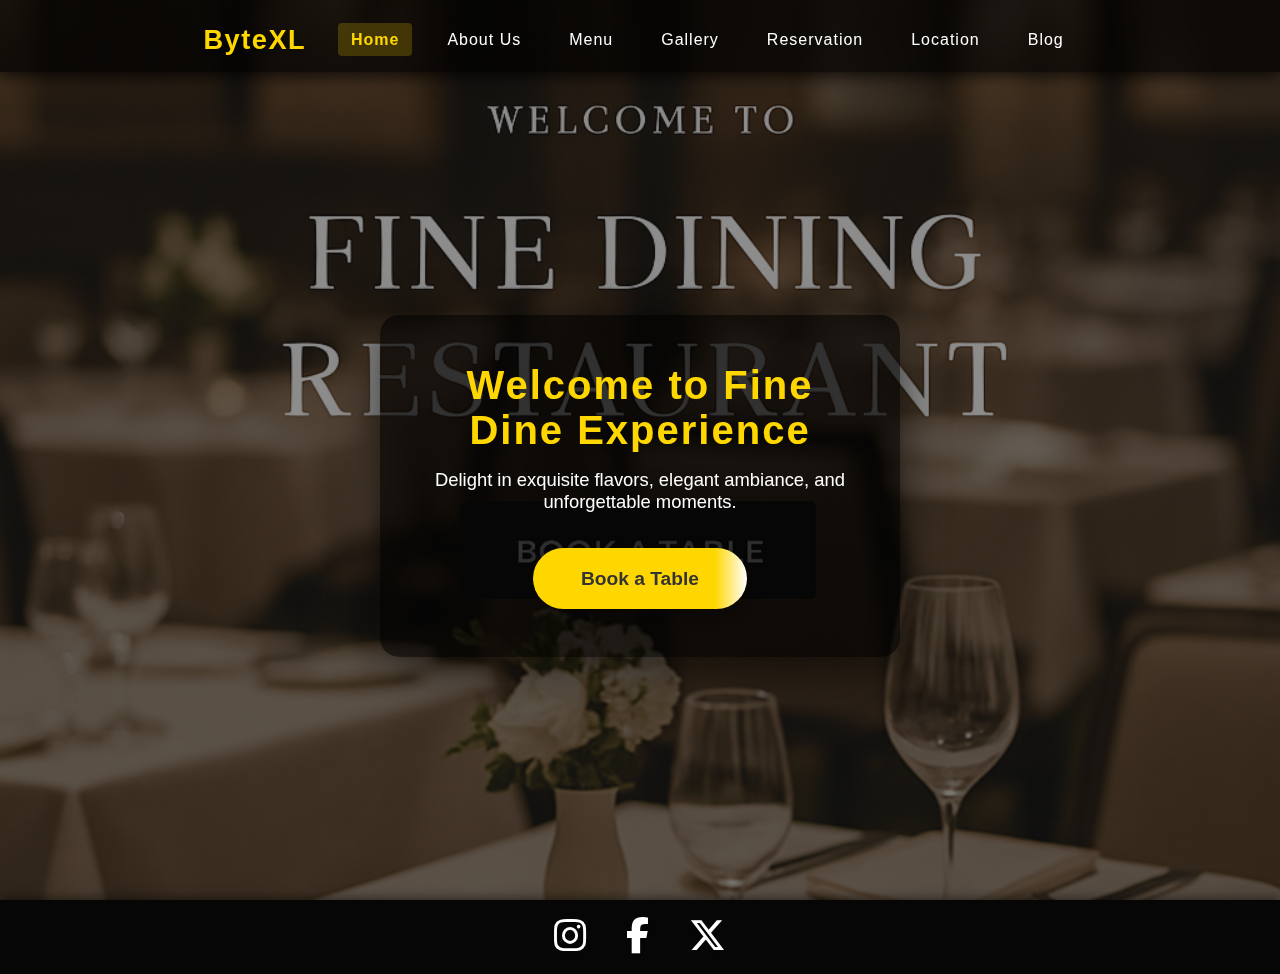
<file: index.html>
<!DOCTYPE html>
<html lang="en">
<head>
  <meta charset="UTF-8" />
  <meta name="viewport" content="width=device-width, initial-scale=1" />
  <title>Fine Dine Experience</title>
  <link rel="stylesheet" href="styles.css" />
  <!-- Font Awesome CDN -->
  <link rel="stylesheet" href="https://cdnjs.cloudflare.com/ajax/libs/font-awesome/6.4.2/css/all.min.css"/>
</head>
<body class="index-body">

  <nav class="navbar">
    <div class="logo">ByteXL</div>
    <ul class="nav-links">
      <li><a href="index.html" class="active">Home</a></li>
      <li><a href="about.html">About Us</a></li>
      <li><a href="menu.html">Menu</a></li>
      <li><a href="gallery.html">Gallery</a></li>
      <li><a href="reservation.html">Reservation</a></li>
      <li><a href="location.html">Location</a></li>
      <li><a href="blog.html">Blog</a></li>
    </ul>
  </nav>

  <section class="hero" role="banner">
    <div class="welcome-container">
      <h1>Welcome to Fine Dine Experience</h1>
      <p>Delight in exquisite flavors, elegant ambiance, and unforgettable moments.</p>
      <a href="reservation.html" class="cta-btn" role="button" aria-label="Book a Table">Book a Table</a>
    </div>
  </section>

  <footer class="social-footer" role="contentinfo" aria-label="Social Media Links">
    <a href="#" target="_blank" title="Instagram"><i class="fab fa-instagram" aria-hidden="true"></i><span class="sr-only">Instagram</span></a>
    <a href="#" target="_blank" title="Facebook"><i class="fab fa-facebook-f" aria-hidden="true"></i><span class="sr-only">Facebook</span></a>
    <a href="#" target="_blank" title="X Twitter"><i class="fab fa-x-twitter" aria-hidden="true"></i><span class="sr-only">Twitter</span></a>
  </footer>

</body>
</html>
</file>
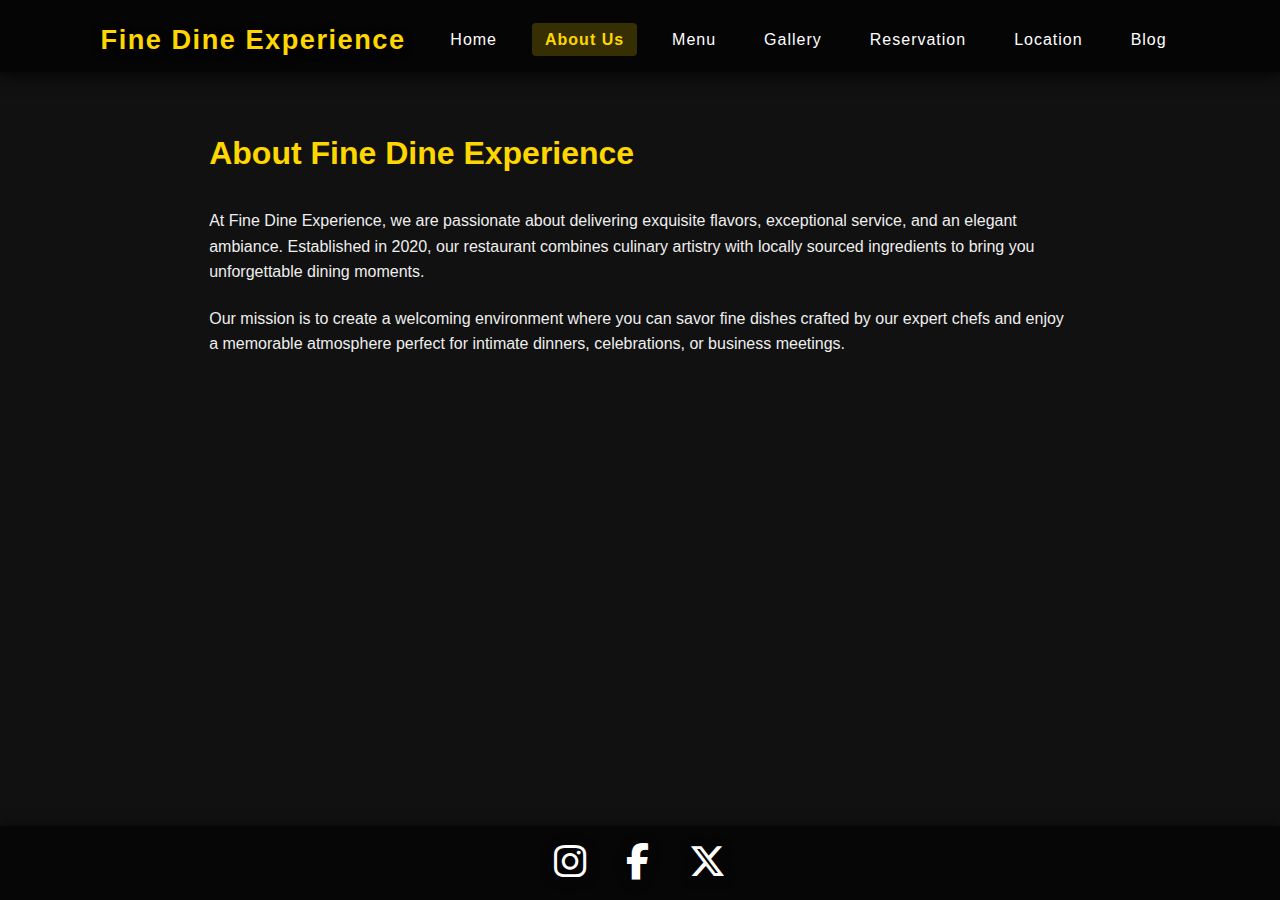
<file: about.html>
<!DOCTYPE html>
<html lang="en">
<head>
  <meta charset="UTF-8" />
  <meta name="viewport" content="width=device-width, initial-scale=1" />
  <title>About Us - Fine Dine Experience</title>
  <link rel="stylesheet" href="styles.css" />
  <link rel="stylesheet" href="https://cdnjs.cloudflare.com/ajax/libs/font-awesome/6.4.2/css/all.min.css"/>
</head>
<body>

  <nav class="navbar">
    <div class="logo">Fine Dine Experience</div>
    <ul class="nav-links">
      <li><a href="index.html">Home</a></li>
      <li><a href="about.html" class="active">About Us</a></li>
      <li><a href="menu.html">Menu</a></li>
      <li><a href="gallery.html">Gallery</a></li>
      <li><a href="reservation.html">Reservation</a></li>
      <li><a href="location.html">Location</a></li>
      <li><a href="blog.html">Blog</a></li>
    </ul>
  </nav>

  <section class="content-section" role="main">
    <h1>About Fine Dine Experience</h1>
    <p>At Fine Dine Experience, we are passionate about delivering exquisite flavors, exceptional service, and an elegant ambiance. Established in 2020, our restaurant combines culinary artistry with locally sourced ingredients to bring you unforgettable dining moments.</p>
    <p>Our mission is to create a welcoming environment where you can savor fine dishes crafted by our expert chefs and enjoy a memorable atmosphere perfect for intimate dinners, celebrations, or business meetings.</p>
  </section>

  <footer class="social-footer" aria-label="Social Media Links">
    <a href="#" target="_blank" title="Instagram"><i class="fab fa-instagram"></i><span class="sr-only">Instagram</span></a>
    <a href="#" target="_blank" title="Facebook"><i class="fab fa-facebook-f"></i><span class="sr-only">Facebook</span></a>
    <a href="#" target="_blank" title="X Twitter"><i class="fab fa-x-twitter"></i><span class="sr-only">Twitter</span></a>
  </footer>

</body>
</html>
</file>
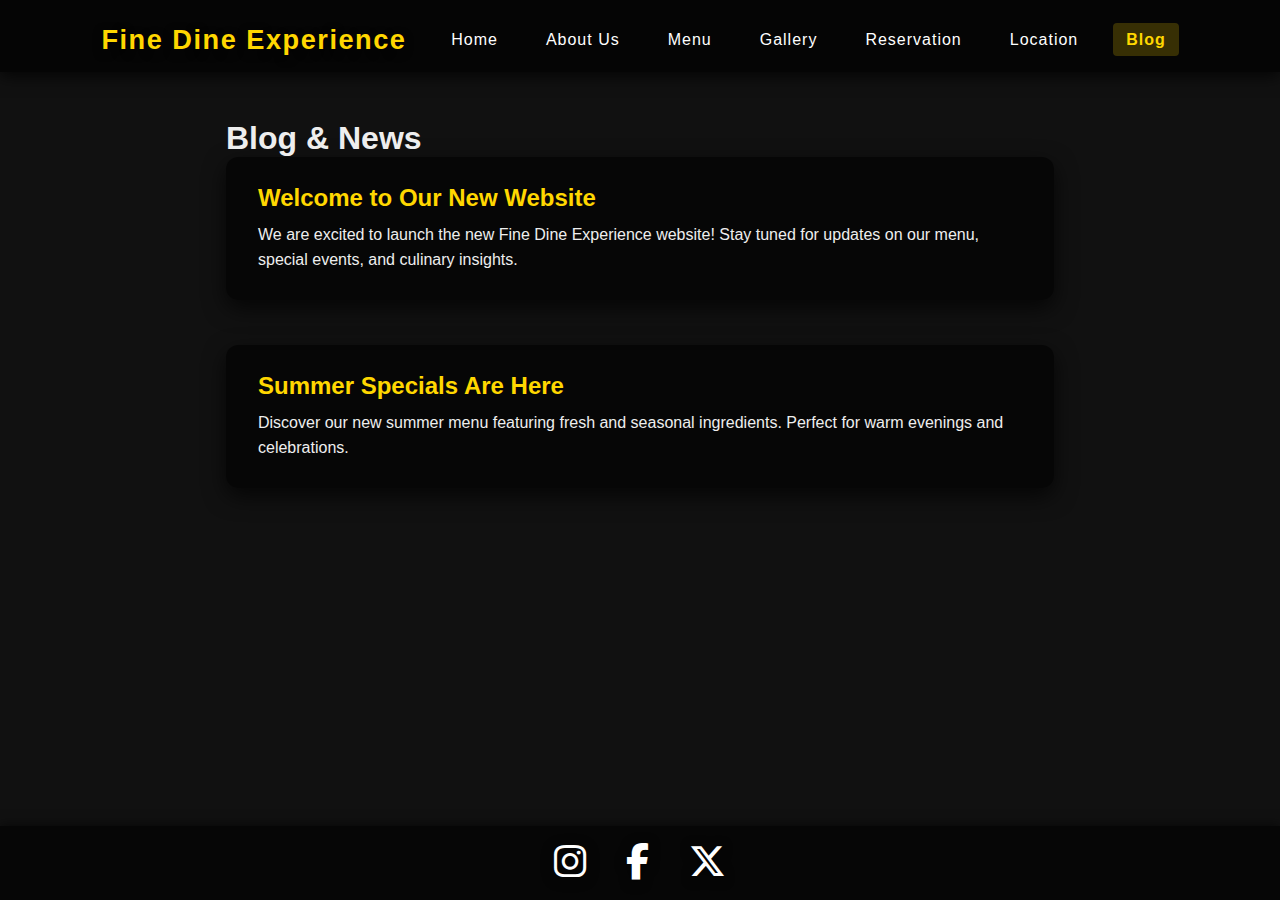
<file: blog.html>
<!DOCTYPE html>
<html lang="en">
<head>
  <meta charset="UTF-8" />
  <meta name="viewport" content="width=device-width, initial-scale=1" />
  <title>Blog - Fine Dine Experience</title>
  <link rel="stylesheet" href="styles.css" />
  <link rel="stylesheet" href="https://cdnjs.cloudflare.com/ajax/libs/font-awesome/6.4.2/css/all.min.css"/>
</head>
<body>

  <nav class="navbar">
    <div class="logo">Fine Dine Experience</div>
    <ul class="nav-links">
      <li><a href="index.html">Home</a></li>
      <li><a href="about.html">About Us</a></li>
      <li><a href="menu.html">Menu</a></li>
      <li><a href="gallery.html">Gallery</a></li>
      <li><a href="reservation.html">Reservation</a></li>
      <li><a href="location.html">Location</a></li>
      <li><a href="blog.html" class="active">Blog</a></li>
    </ul>
  </nav>

  <section class="blog-container" role="main">
    <h1>Blog & News</h1>
    <div class="post">
      <h2>Welcome to Our New Website</h2>
      <p>We are excited to launch the new Fine Dine Experience website! Stay tuned for updates on our menu, special events, and culinary insights.</p>
    </div>
    <div class="post">
      <h2>Summer Specials Are Here</h2>
      <p>Discover our new summer menu featuring fresh and seasonal ingredients. Perfect for warm evenings and celebrations.</p>
    </div>
  </section>

  <footer class="social-footer" aria-label="Social Media Links">
    <a href="#" target="_blank" title="Instagram"><i class="fab fa-instagram"></i><span class="sr-only">Instagram</span></a>
    <a href="#" target="_blank" title="Facebook"><i class="fab fa-facebook-f"></i><span class="sr-only">Facebook</span></a>
    <a href="#" target="_blank" title="X Twitter"><i class="fab fa-x-twitter"></i><span class="sr-only">Twitter</span></a>
  </footer>

</body>
</html>
</file>
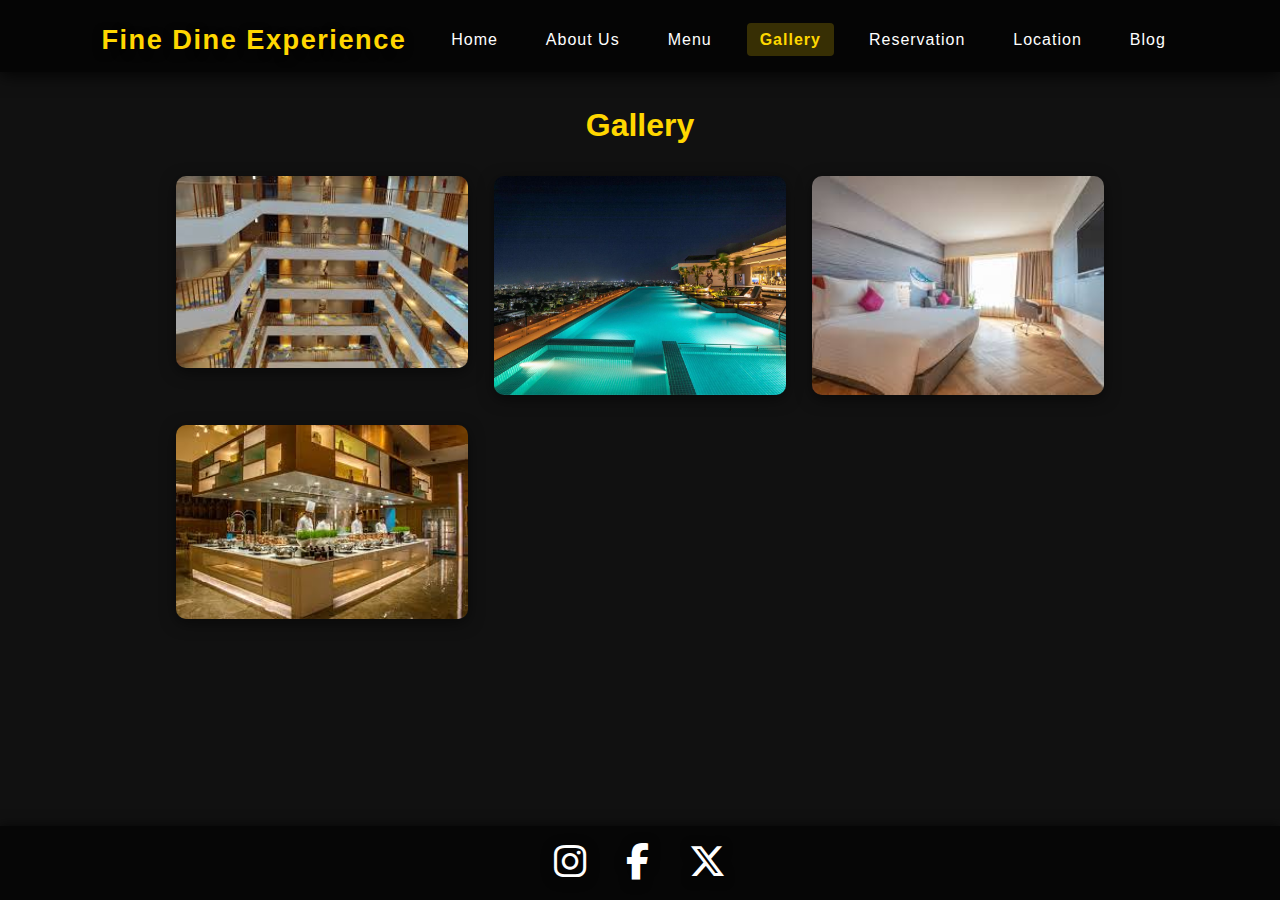
<file: gallery.html>
<!DOCTYPE html>
<html lang="en">
<head>
  <meta charset="UTF-8" />
  <meta name="viewport" content="width=device-width, initial-scale=1" />
  <title>Gallery - Fine Dine Experience</title>
  <link rel="stylesheet" href="styles.css" />
  <link rel="stylesheet" href="https://cdnjs.cloudflare.com/ajax/libs/font-awesome/6.4.2/css/all.min.css"/>
</head>
<body>

  <nav class="navbar">
    <div class="logo">Fine Dine Experience</div>
    <ul class="nav-links">
      <li><a href="index.html">Home</a></li>
      <li><a href="about.html">About Us</a></li>
      <li><a href="menu.html">Menu</a></li>
      <li><a href="gallery.html" class="active">Gallery</a></li>
      <li><a href="reservation.html">Reservation</a></li>
      <li><a href="location.html">Location</a></li>
      <li><a href="blog.html">Blog</a></li>
    </ul>
  </nav>

  <section role="main">
    <h1 style="text-align:center; margin-top: 2.2rem; color: #FFD700;">Gallery</h1>
    <div class="gallery-container" aria-label="Image gallery of Fine Dine Experience and Novotel Vijayawada Varun">
      <div class="gallery-item">
        <img src="assets/gallery1.jpg" alt="Hotel Exterior"/>
      </div>
      <div class="gallery-item">
        <img src="assets/gallery2.jpg" alt="Pool and Rooftop Bar"/>
      </div>
      <div class="gallery-item">
        <img src="assets/gallery4.jpg" alt="Room Interior"/>
      </div>
      <div class="gallery-item">
        <img src="assets/gallery3.jpg" alt="Restaurant"/>
      </div>
    </div>
  </section>


  <footer class="social-footer" aria-label="Social Media Links">
    <a href="#" target="_blank" title="Instagram"><i class="fab fa-instagram"></i><span class="sr-only">Instagram</span></a>
    <a href="#" target="_blank" title="Facebook"><i class="fab fa-facebook-f"></i><span class="sr-only">Facebook</span></a>
    <a href="#" target="_blank" title="X Twitter"><i class="fab fa-x-twitter"></i><span class="sr-only">Twitter</span></a>
  </footer>

</body>

</html>
</file>
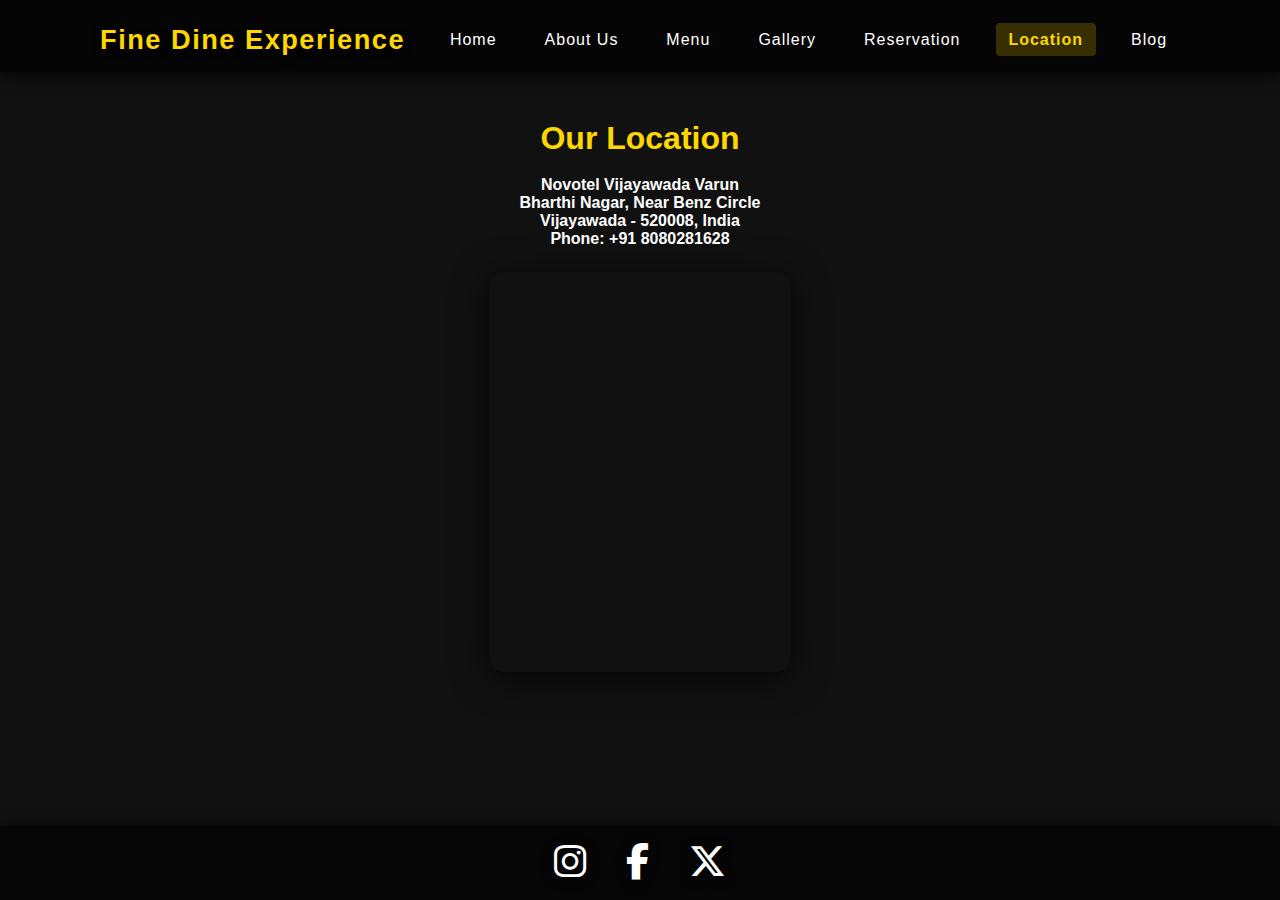
<file: location.html>
<!DOCTYPE html>
<html lang="en">
<head>
  <meta charset="UTF-8" />
  <meta name="viewport" content="width=device-width, initial-scale=1" />
  <title>Location - Fine Dine Experience</title>
  <link rel="stylesheet" href="styles.css" />
  <link rel="stylesheet" href="https://cdnjs.cloudflare.com/ajax/libs/font-awesome/6.4.2/css/all.min.css"/>
</head>
<body>

  <nav class="navbar">
    <div class="logo">Fine Dine Experience</div>
    <ul class="nav-links">
      <li><a href="index.html">Home</a></li>
      <li><a href="about.html">About Us</a></li>
      <li><a href="menu.html">Menu</a></li>
      <li><a href="gallery.html">Gallery</a></li>
      <li><a href="reservation.html">Reservation</a></li>
      <li><a href="location.html" class="active">Location</a></li>
      <li><a href="blog.html">Blog</a></li>
    </ul>
  </nav>

  <section class="location-container" role="main">
    <h1>Our Location</h1>
    <p>
      Novotel Vijayawada Varun<br/>
      Bharthi Nagar, Near Benz Circle<br/>
      Vijayawada - 520008, India<br/>
      Phone: +91 8080281628
    </p>

    <iframe 
      src="https://www.google.com/maps/embed?pb=!1m18!1m12!1m3!1d3918.121735577316!2d80.66212711526007!3d16.50954658888107!2m3!1f0!2f0!3f0!3m2!1i1024!2i768!4f13.1!3m3!1m2!1s0x3a35f62493a45659%3A0x2e161a48bbb9f249!2sNovotel%20Vijayawada%20Varun!5e0!3m2!1sen!2sin!4v1622900000000!5m2!1sen!2sin" 
      width="100%" height="400" style="border:0;" allowfullscreen="" loading="lazy" title="Novotel Vijayawada Varun Location">
    </iframe>
  </section>

  <footer class="social-footer" aria-label="Social Media Links">
    <a href="#" target="_blank" title="Instagram"><i class="fab fa-instagram"></i><span class="sr-only">Instagram</span></a>
    <a href="#" target="_blank" title="Facebook"><i class="fab fa-facebook-f"></i><span class="sr-only">Facebook</span></a>
    <a href="#" target="_blank" title="X Twitter"><i class="fab fa-x-twitter"></i><span class="sr-only">Twitter</span></a>
  </footer>

</body>
</html>
</file>
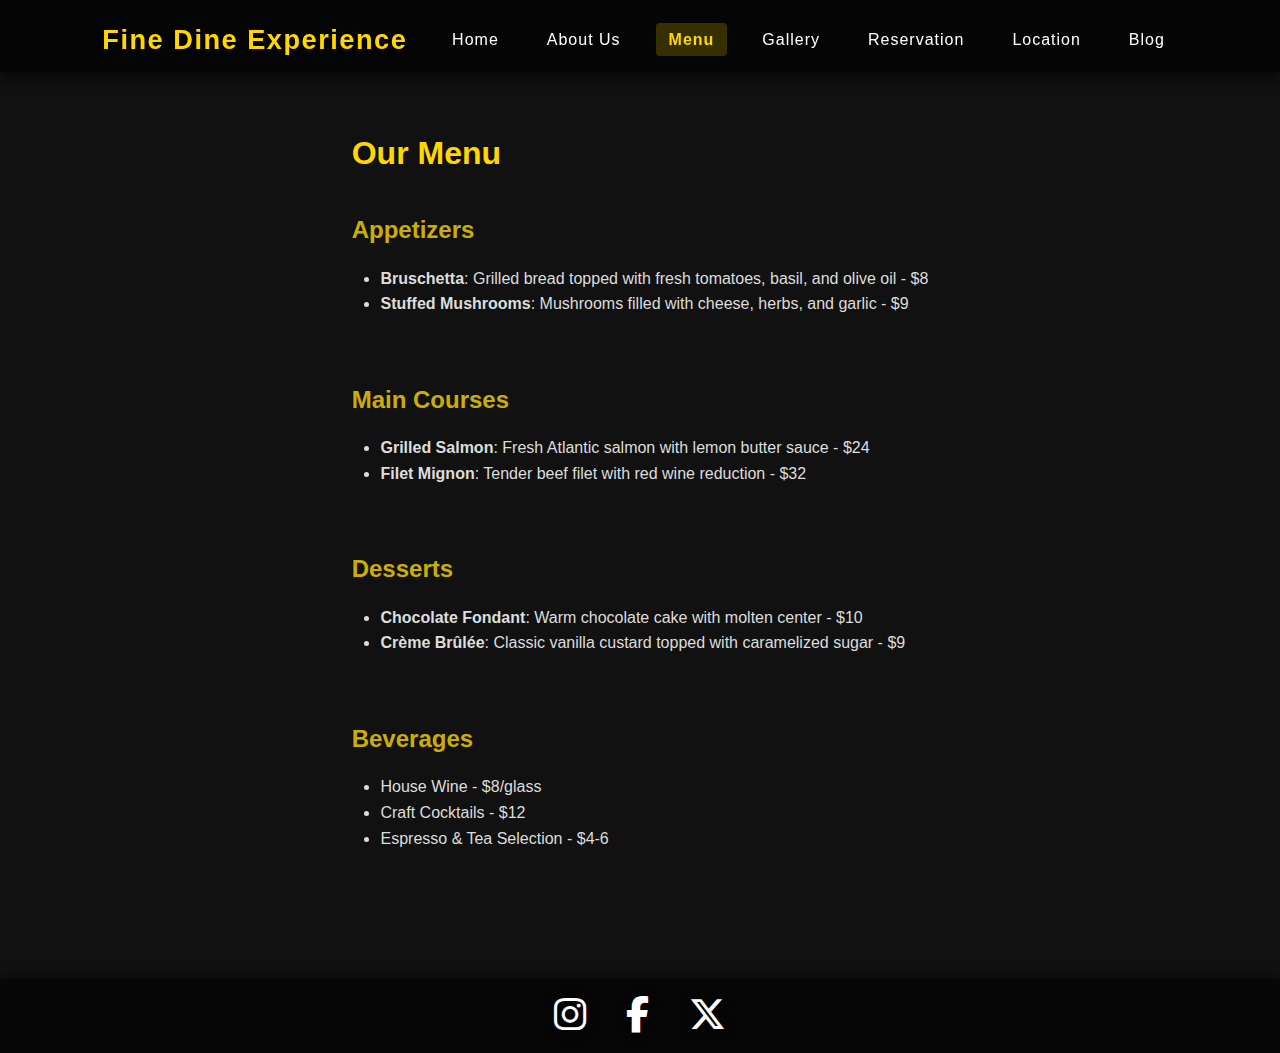
<file: menu.html>
<!DOCTYPE html>
<html lang="en">
<head>
  <meta charset="UTF-8" />
  <meta name="viewport" content="width=device-width, initial-scale=1" />
  <title>Menu - Fine Dine Experience</title>
  <link rel="stylesheet" href="styles.css" />
  <link rel="stylesheet" href="https://cdnjs.cloudflare.com/ajax/libs/font-awesome/6.4.2/css/all.min.css"/>
</head>
<body>

  <nav class="navbar">
    <div class="logo">Fine Dine Experience</div>
    <ul class="nav-links">
      <li><a href="index.html">Home</a></li>
      <li><a href="about.html">About Us</a></li>
      <li><a href="menu.html" class="active">Menu</a></li>
      <li><a href="gallery.html">Gallery</a></li>
      <li><a href="reservation.html">Reservation</a></li>
      <li><a href="location.html">Location</a></li>
      <li><a href="blog.html">Blog</a></li>
    </ul>
  </nav>

  <section class="content-section" role="main">
    <h1>Our Menu</h1>

    <h2>Appetizers</h2>
    <ul>
      <li><strong>Bruschetta</strong>: Grilled bread topped with fresh tomatoes, basil, and olive oil - $8</li>
      <li><strong>Stuffed Mushrooms</strong>: Mushrooms filled with cheese, herbs, and garlic - $9</li>
    </ul>

    <h2>Main Courses</h2>
    <ul>
      <li><strong>Grilled Salmon</strong>: Fresh Atlantic salmon with lemon butter sauce - $24</li>
      <li><strong>Filet Mignon</strong>: Tender beef filet with red wine reduction - $32</li>
    </ul>

    <h2>Desserts</h2>
    <ul>
      <li><strong>Chocolate Fondant</strong>: Warm chocolate cake with molten center - $10</li>
      <li><strong>Crème Brûlée</strong>: Classic vanilla custard topped with caramelized sugar - $9</li>
    </ul>

    <h2>Beverages</h2>
    <ul>
      <li>House Wine - $8/glass</li>
      <li>Craft Cocktails - $12</li>
      <li>Espresso & Tea Selection - $4-6</li>
    </ul>
  </section>

  <footer class="social-footer" aria-label="Social Media Links">
    <a href="#" target="_blank" title="Instagram"><i class="fab fa-instagram"></i><span class="sr-only">Instagram</span></a>
    <a href="#" target="_blank" title="Facebook"><i class="fab fa-facebook-f"></i><span class="sr-only">Facebook</span></a>
    <a href="#" target="_blank" title="X Twitter"><i class="fab fa-x-twitter"></i><span class="sr-only">Twitter</span></a>
  </footer>

</body>
</html>
</file>
<file: styles.css>
/* Reset and base styles */
* {
  margin: 0;
  padding: 0;
  box-sizing: border-box;
}
body, html {
  height: 100%;
  font-family: 'Segoe UI', Tahoma, Geneva, Verdana, sans-serif;
  color: #fff;
  min-height: 100vh;
  background-color: #111111;
  display: flex;
  flex-direction: column;
}

/* Background image for index only */
body.index-body {
  background-image: url('assets/background.jpg');
  background-size: cover;
  background-position: center;
  background-repeat: no-repeat;
  position: relative;
}
body.index-body::after {
  content: '';
  position: fixed;
  top: 0; left: 0; right: 0; bottom: 0;
  background: rgba(25, 25, 25, 0.5);
  pointer-events: none;
  z-index: 0;
}

/* Navbar Styles */
.navbar {
  width: 100%;
  display: flex;
  justify-content: center;
  align-items: center;
  padding: 1.5rem 1rem 1rem 1rem;
  background: rgba(0, 0, 0, 0.7);
  position: sticky;
  top: 0;
  z-index: 100;
  box-shadow: 0 4px 15px rgba(0, 0, 0, 0.75);
}
.navbar .logo {
  font-size: 1.7rem;
  font-weight: bold;
  letter-spacing: 1.5px;
  margin-right: 2rem;
  color: #FFD700;
  text-shadow: 0 3px 10px #0009;
}
.nav-links {
  display: flex;
  list-style: none;
  gap: 1.4rem;
}
.nav-links li a {
  text-decoration: none;
  color: #fff;
  letter-spacing: 1px;
  font-weight: 500;
  padding: 0.5rem 0.8rem;
  border-radius: 4px;
  transition: background 0.2s, color 0.2s;
}
.nav-links li a:hover,
.nav-links li a.active {
  background: rgba(255, 215, 0, 0.2);
  color: #FFD700;
  font-weight: 600;
}

/* Hero Section for index */
.hero {
  min-height: calc(100vh - 72px); /* Approximate navbar height */
  display: flex;
  align-items: center;
  justify-content: center;
  z-index: 10;
  position: relative;
  flex-grow: 1;
}

.welcome-container {
  background: rgba(0, 0, 0, 0.65);
  padding: 3rem 3rem;
  border-radius: 1.2rem;
  text-align: center;
  max-width: 520px;
  box-shadow: 0 7px 45px #0009;
  z-index: 10;
}
.welcome-container h1 {
  font-size: 2.5rem;
  margin-bottom: 1rem;
  letter-spacing: 2px;
  color: #FFD700;
}
.welcome-container p {
  font-size: 1.15rem;
  margin-bottom: 2.2rem;
}

/* Call to action button */
.cta-btn {
  font-size: 1.2rem;
  background: linear-gradient(90deg, #FFD700 85%, #fff 100%);
  color: #333;
  padding: 1em 2.5em;
  border-radius: 100px;
  font-weight: 700;
  text-decoration: none;
  box-shadow: 0 5px 28px #0006;
  border: none;
  cursor: pointer;
  transition: all 0.2s ease-in-out;
  display: inline-block;
}
.cta-btn:hover {
  background: linear-gradient(90deg, #fff 85%, #FFD700 100%);
  color: #222;
  transform: translateY(-3px) scale(1.07);
}

/* Content Section Styles for inner pages */
.content-section {
  max-width: 900px;
  margin: 3.5rem auto 4rem auto;
  padding: 0 1.2rem;
  line-height: 1.6;
  color: #eee;
  flex-grow: 1;
}
.content-section h1 {
  margin-bottom: 1.8rem;
  color: #FFD700;
}
.content-section h2 {
  margin-top: 2rem;
  margin-bottom: 1rem;
  color: #ffda00cc;
}
.content-section ul {
  list-style-type: disc;
  margin-left: 1.8rem;
  margin-bottom: 4rem;
  color: #ddd;
}
.content-section p {
  margin-bottom: 1.3rem;
  font-weight: 500;
}

/* Gallery styles */
.gallery-container {
  max-width: 960px;
  margin: 2rem auto;
  display: grid;
  grid-template-columns: repeat(auto-fit, minmax(280px, 1fr));
  gap: 1.6rem;
  padding: 0 1rem 3rem 1rem;
  flex-grow: 1;
}
.gallery-item img {
  width: 100%;
  border-radius: 10px;
  object-fit: cover;
  box-shadow: 0 4px 15px rgba(0,0,0,0.5);
  transition: transform 0.3s ease;
}
.gallery-item img:hover {
  transform: scale(1.05);
}

/* Reservation form */
.reservation-form {
  max-width: 420px;
  background: rgba(0, 0, 0, 0.7);
  margin: 3rem auto 5rem auto;
  padding: 2.5rem 2rem;
  border-radius: 15px;
  box-shadow: 0 10px 40px rgba(0,0,0,0.8);
  color: #fff;
  flex-grow: 1;
}
.reservation-form label {
  display: block;
  margin-bottom: 0.4rem;
  font-weight: 700;
}
.reservation-form input,
.reservation-form select {
  width: 100%;
  padding: 10px 14px;
  margin-bottom: 1.2rem;
  border: none;
  border-radius: 6px;
  font-size: 1rem;
  font-family: inherit;
}
.reservation-form button {
  width: 100%;
  padding: 0.8rem 0;
  background: #FFD700;
  color: #222;
  border: none;
  border-radius: 50px;
  font-weight: bold;
  font-size: 1.15rem;
  cursor: pointer;
  transition: background-color 0.3s ease;
}
.reservation-form button:hover {
  background: #ffec70;
}

/* Location iframe and container */
.location-container {
  max-width: 860px;
  margin: 3rem auto 5rem auto;
  padding: 0 1rem;
  color: #fff;
  text-align: center;
  flex-grow: 1;
}
.location-container h1 {
  color: #FFD700;
  margin-bottom: 1.2rem;
}
.location-container p {
  margin-bottom: 1.5rem;
  font-weight: 600;
}
.location-container iframe {
  width: 100%;
  height: 400px;
  border: none;
  border-radius: 14px;
  box-shadow: 0 6px 36px rgba(0,0,0,0.75);
}

/* Blog styles */
.blog-container {
  max-width: 860px;
  margin: 3rem auto 5rem auto;
  padding: 0 1rem;
  color: #eee;
  flex-grow: 1;
}
.blog-container .post {
  background: rgba(0, 0, 0, 0.6);
  padding: 1.7rem 2rem;
  margin-bottom: 2.8rem;
  border-radius: 12px;
  box-shadow: 0 8px 22px rgba(0,0,0,0.7);
}
.blog-container .post h2 {
  color: #FFD700;
  margin-bottom: 0.7rem;
}
.blog-container .post p {
  line-height: 1.55;
}

/* Social Footer - sticky, not fixed */
.social-footer {
  position: static;
  margin-top: auto;
  left: auto;
  bottom: auto;
  transform: none;
  display: flex;
  justify-content: center;
  gap: 2.5rem;
  padding: 1rem 0;
  background: rgba(0,0,0,0.6);
  box-shadow: 0 -2px 10px rgba(0,0,0,0.5);
  z-index: 10;
}
.social-footer a {
  color: #fff;
  font-size: 2.3rem;
  text-shadow: 0 2px 12px #000a;
  transition: color 0.18s ease, transform 0.15s ease;
}
.social-footer a:hover {
  color: #FFD700;
  transform: scale(1.18) rotate(-7deg);
}

/* Responsive Design */
@media (max-width: 800px) {
  .navbar {
    flex-direction: column;
    align-items: flex-start;
    padding: 1rem 1rem 0.6rem 1rem;
  }
  .navbar .logo {
    margin-bottom: 0.5rem;
    margin-right: 0;
    font-size: 1.4rem;
  }
  .nav-links {
    gap: 1rem;
    flex-wrap: wrap;
  }
  .welcome-container { padding: 2rem 1.2rem !important; }
  .gallery-container {
    grid-template-columns: repeat(auto-fit, minmax(220px, 1fr));
  }
}
@media (max-width: 450px) {
  .welcome-container h1 { font-size: 1.5rem; }
  .welcome-container p { font-size: 1rem; }
  .cta-btn { font-size: 1rem; padding: 0.75em 1.8em; }
  .nav-links li a { font-size: 0.87rem; padding: 0.3rem 0.6rem; }
  .navbar .logo { font-size: 1.2rem; }
}
</file>
